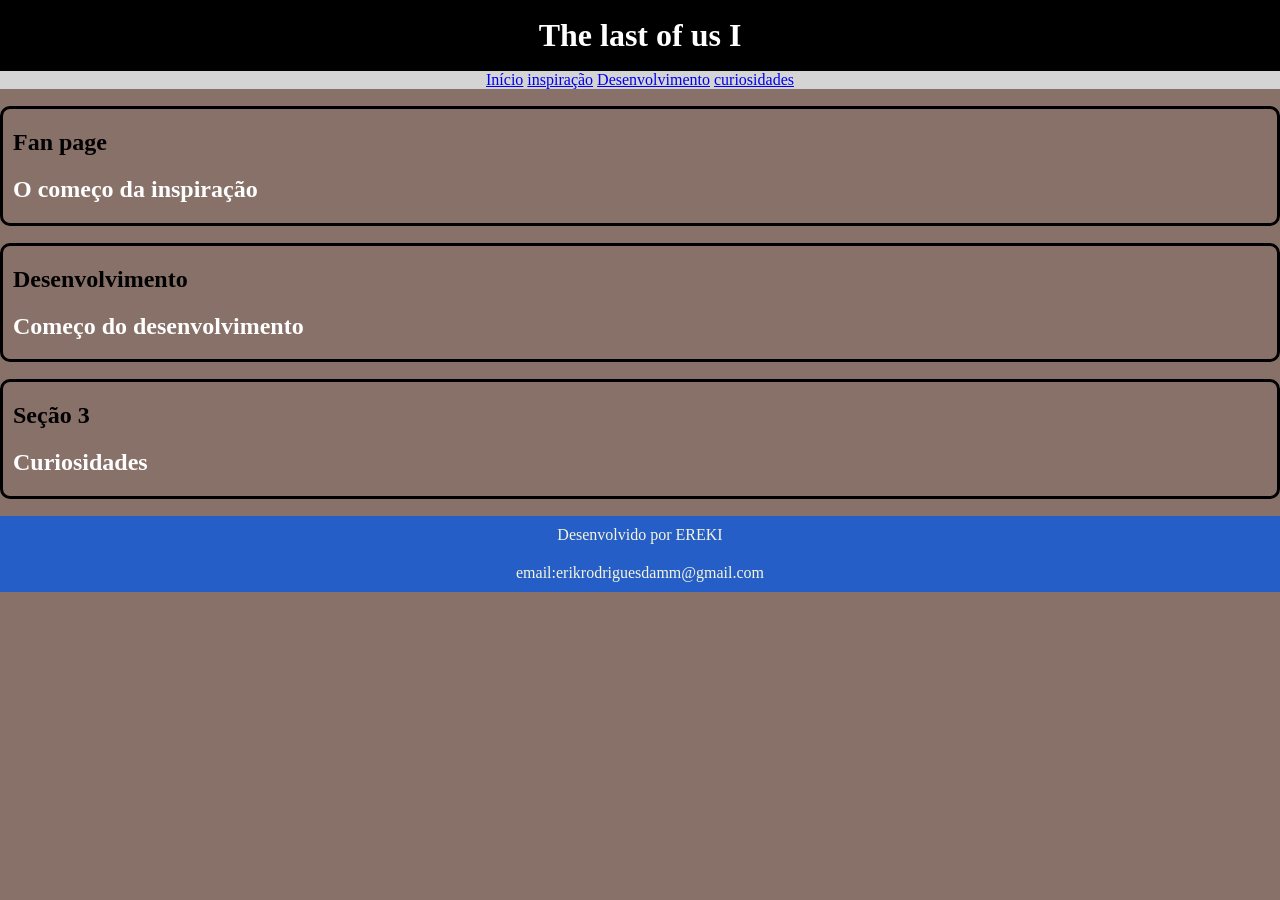
<file: index.html>
<!doctype html>
<html lang="pt-br">
  <head>
    <link rel="stylesheet" href="css/ai-ai.css" />
    <meta charset="UTF-8" />
    <meta name="viewport" content="width=device-width, initial-scale=1.0" />
    <title>Início</title>
  </head>
  <body>
    <header>
      <h1 class="título">The last of us I</h1>
    </header>
    <nav>
      <a href="index.html">Início</a>
      <a href="inspiração.html">inspiração</a>
      <a href="Desenvolvimento.html">Desenvolvimento</a>
      <a href="curiosidades.html">curiosidades</a>
    </nav>
    <main>
      <section id="1">
        <h1>Fan page</h1>
        <h2>O começo da inspiração</h2>
      </section>
      <section id="2">
        <h1>Desenvolvimento</h1>
        <h2>Começo do desenvolvimento</h2>
      </section>
      <section id="3">
        <h1>Seção 3</h1>
        <h2>Curiosidades</h2>
      </section>
    </main>
    <footer>Desenvolvido por EREKI</footer>
    <footer>email:erikrodriguesdamm@gmail.com</footer>
  </body>
</html>
</file>
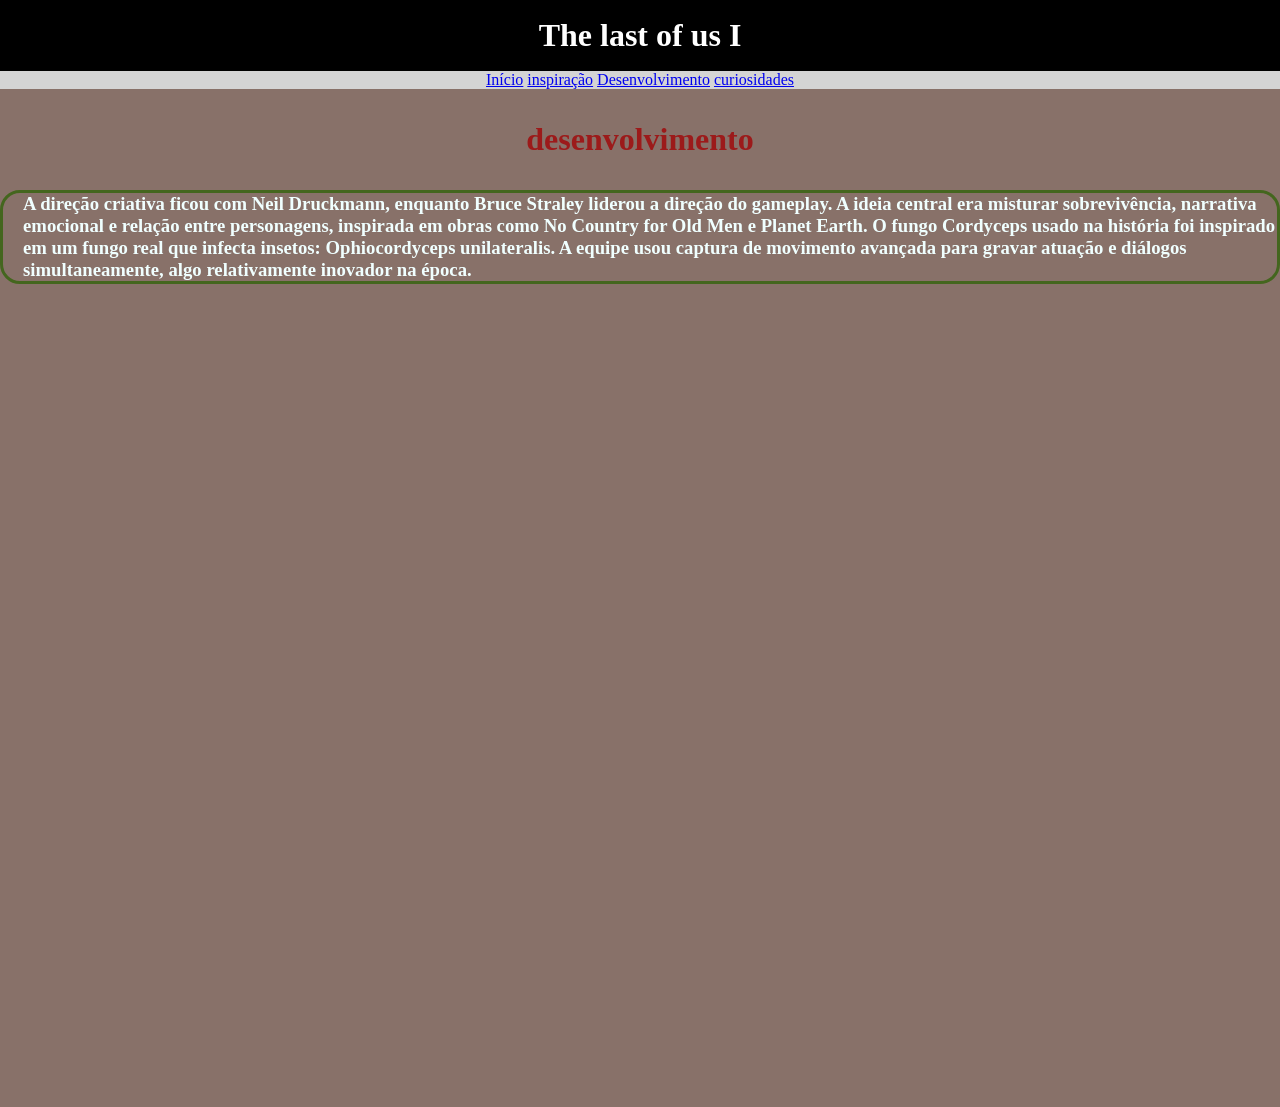
<file: Desenvolvimento.html>
<!doctype html>
<html lang="pt-br">
  <head>
    <meta charset="UTF-8" />
    <meta name="viewport" content="width=device-width, initial-scale=1.0" />
    <link rel="stylesheet" href="css/ai-ai.css" />
    <title>Desenvolvimento</title>
  </head>
  <body>
    <header>
      <h1 class="título">The last of us I</h1>
    </header>
    <nav>
      <a href="index.html">Início</a>
      <a href="inspiração.html">inspiração</a>
      <a href="Desenvolvimento.html">Desenvolvimento</a>
      <a href="curiosidades.html">curiosidades</a>
    </nav>
   <h1><p class="dese">desenvolvimento</p>
    <h3 class="desenvolvimento">A direção criativa ficou com Neil Druckmann, enquanto Bruce Straley liderou a direção do gameplay.
A ideia central era misturar sobrevivência, narrativa emocional e relação entre personagens, inspirada em obras como No Country for Old Men e Planet Earth.
O fungo Cordyceps usado na história foi inspirado em um fungo real que infecta insetos: Ophiocordyceps unilateralis.
A equipe usou captura de movimento avançada para gravar atuação e diálogos simultaneamente, algo relativamente inovador na época.</h3>
<div class="video">
<iframe width="1600" height="800" src="https://www.youtube.com/embed/XUoZ1dc6dl4?si=pxsnFIMqn_AAtkID" title="YouTube video player" frameborder="0" allow="accelerometer; autoplay; clipboard-write; encrypted-media; gyroscope; picture-in-picture; web-share" referrerpolicy="strict-origin-when-cross-origin" allowfullscreen></iframe>  
</div>
</body>
</html>
</file>
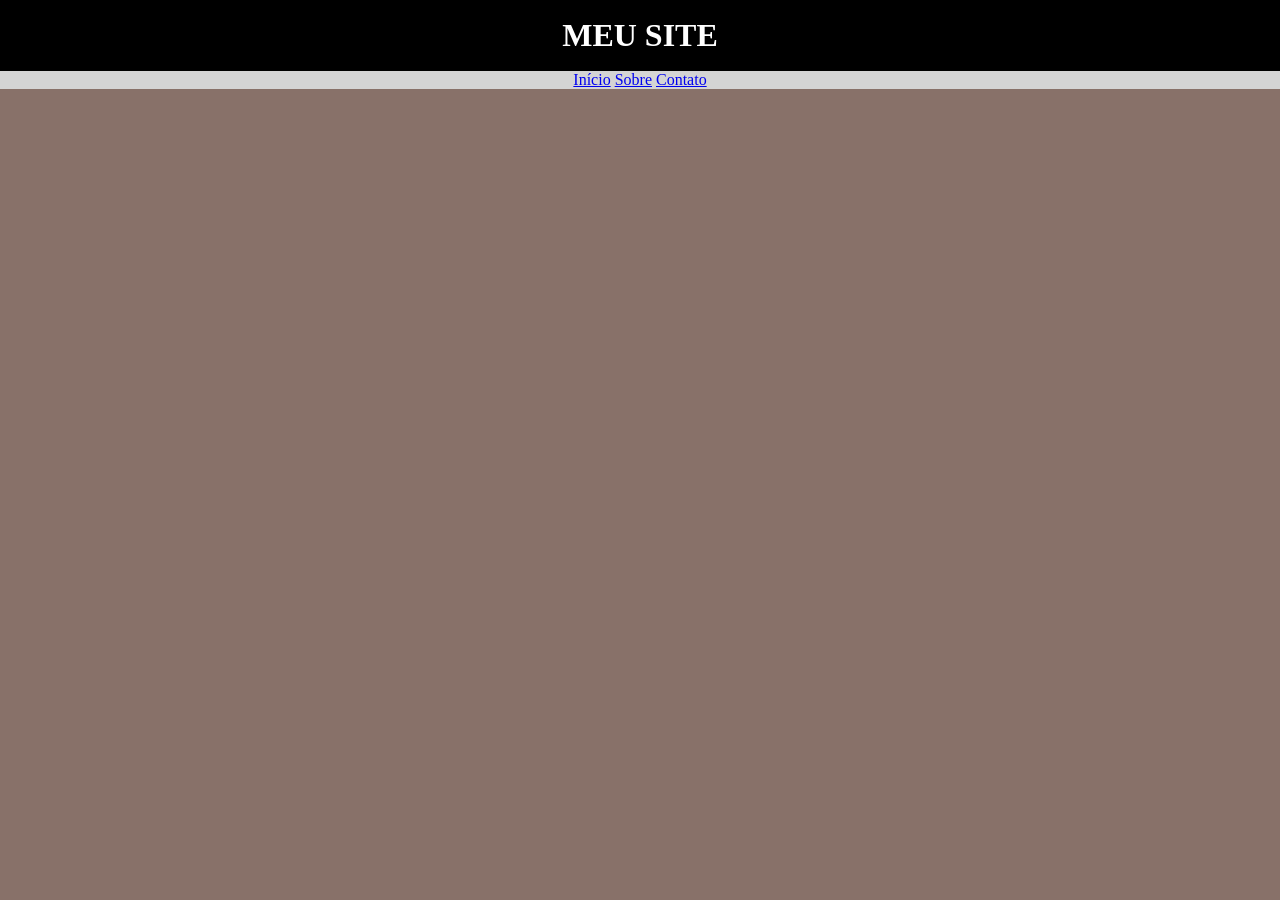
<file: Sobre.html>
<!doctype html>
<html lang="pt-br">
  <head>
    <meta charset="UTF-8" />
    <meta name="viewport" content="width=device-width, initial-scale=1.0" />
    <link rel="stylesheet" href="css/ai-ai.css" />
    <title>Sobre</title>
  </head>
  <body>
    <header>
      <h1 class="título">MEU SITE</h1>
    </header>
    <nav>
      <a href="index.html">Início</a>
      <a href="Sobre.html">Sobre</a>
      <a href="#Contato">Contato</a>
    </nav>
  </body>
</html>
</file>
<file: css/ai-ai.css>
.título {
  color: rgb(255, 255, 255);

  text-align: center;
  margin-top: 0;
  margin-bottom: 0;
}

body {
  background-color: rgb(136, 113, 105);
  margin: 0%;
}

footer {
  background-color: rgb(38, 94, 199);
  padding: 10px;
  color: beige;
  text-align: center;
}

nav {
  text-align: center;
  background-color: rgb(212, 212, 212);
}

section {
  border: 3px solid;
  margin-top: 17px;
  margin-bottom: 17px;
  color: rgb(0, 0, 0);
  border-radius: 10px;
  padding-left: 10px;
}

h3 {
  color: azure;
}

header {
  background-color: rgb(0, 0, 0);
  padding: 17px;
}

.Sobre {
  color: rgb(156, 26, 26);
  text-align: center;
}

h4 {
  border: 3px solid;
  border-color: rgb(68, 102, 30);
  border-radius: 20px;
  padding-left: 20px;
  color: azure;
}

.foof {
  text-align: center;
}

h4 {
  border: 3px solid;
  border-radius: 20px;
  border-color: rgb(68, 102, 30);
}

.dese {
  color: rgb(156, 26, 26);
  text-align: center;
}

.desenvolvimento {
  padding-left: 20px;
  border: 3px solid;
  border-radius: 20px;
  border-color: rgb(68, 102, 30);
}

.video {
  text-align: center;
}

.curiosidades {
  text-align: center;
  color: rgb(156, 26, 26);
}

.curiosidades2 {
  color: aliceblue;
  padding-left: 20px;
  border: 3px solid;
  border-radius: 20px;
  border-color: rgb(68, 102, 30);
}

.clicker {
  text-align: center;
}

.tx {
  border: 3px solid;
  border-radius: 20px;
  border-color: rgb(68, 102, 30);
}

h2 {
  color: rgb(255, 255, 255);
}

.lista {
  color: aliceblue;
  border: 3px solid;
  border-radius: 20px;
  border-color: rgb(68, 102, 30);
}

.img {
  width: 800px;
  height: auto;
}

img {
  width: 300px;
  height: 200px;
}
</file>
